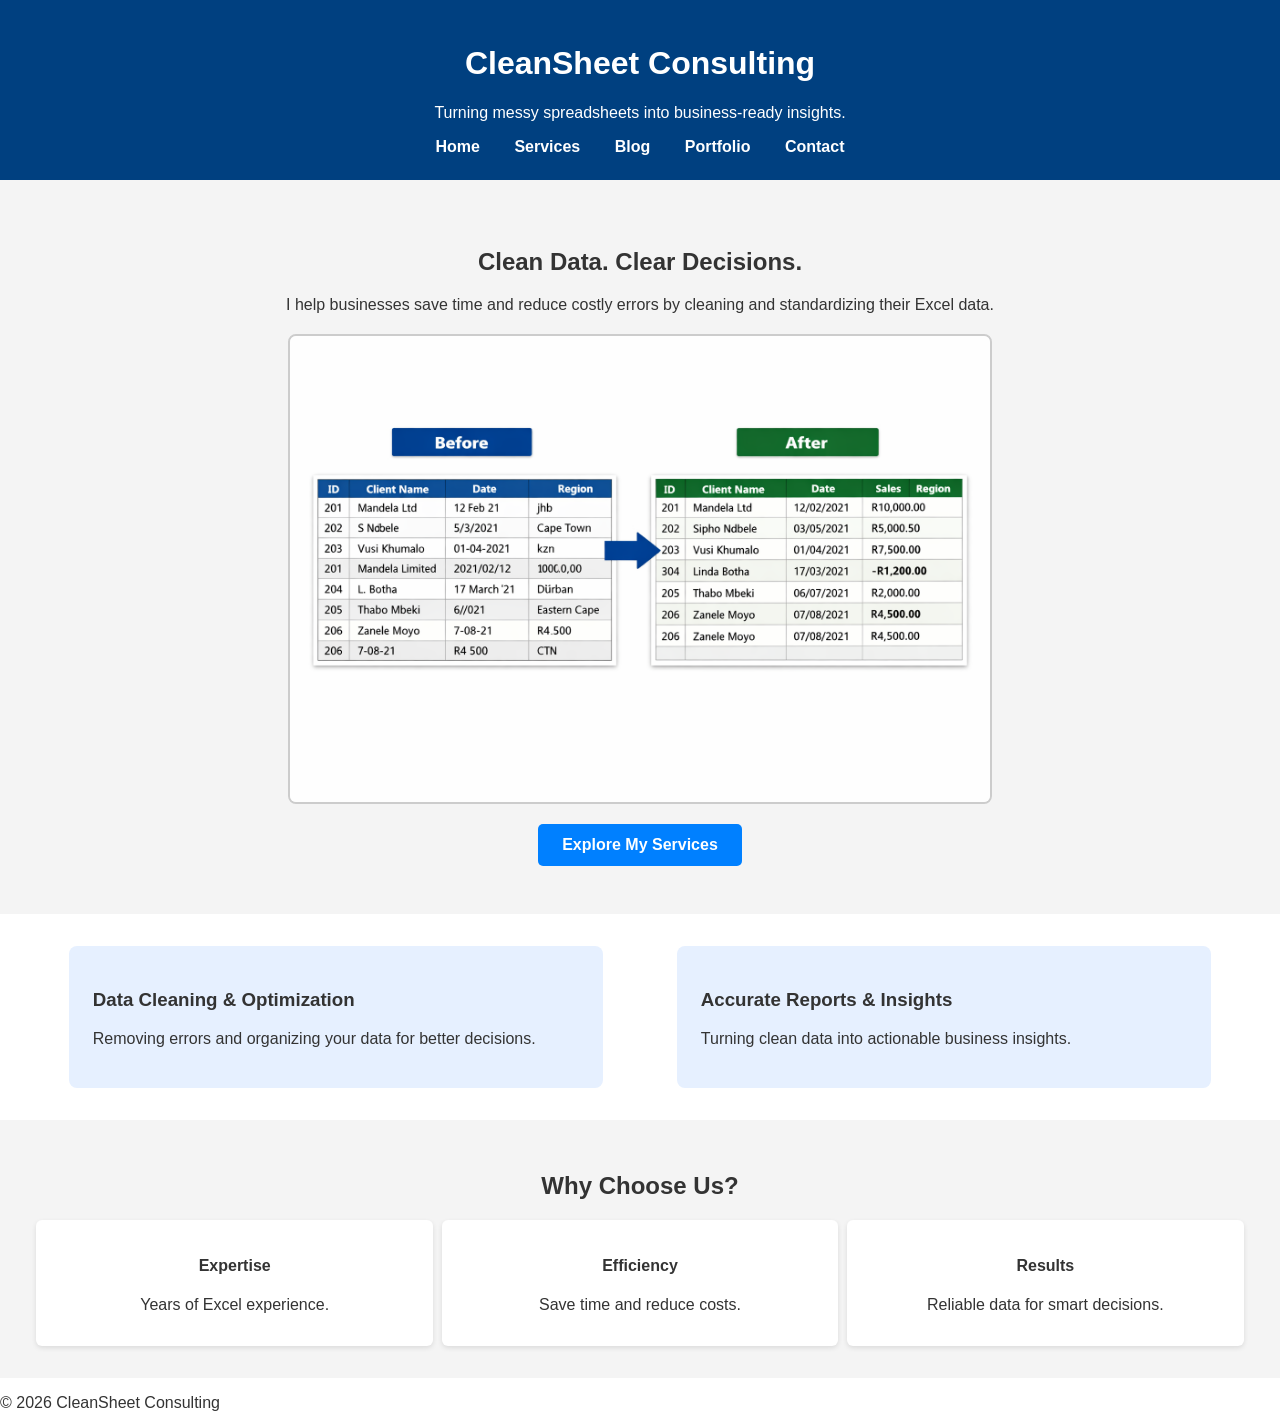
<file: index.html>
<!DOCTYPE html>
<html lang="en">
<head>
  <meta charset="UTF-8">
  <meta name="viewport" content="width=device-width, initial-scale=1.0">
  <title>CleanSheet Consulting</title>
  <link rel="stylesheet" href="style.css">
</head>
<body>
  <header>
    <h1>CleanSheet Consulting</h1>
    <p>Turning messy spreadsheets into business-ready insights.</p>
    <nav>
      <a href="index.html">Home</a>
      <a href="services.html">Services</a>
      <a href="blog.html">Blog</a>
      <a href="portfolio.html">Portfolio</a>
      <a href="contact.html">Contact</a>
    </nav>
  </header>

  <!-- Hero Section -->
  <section class="hero">
    <h2>Clean Data. Clear Decisions.</h2>
    <p>I help businesses save time and reduce costly errors by cleaning and standardizing their Excel data.</p>
    <img src="images/cleandataspreadsheet.png" alt="Before and After Spreadsheet" class="hero-img">
    <a href="services.html" class="cta">Explore My Services</a>
  </section>

  <!-- Info Section -->
  <section class="info">
    <div class="card">
      <h3>Data Cleaning & Optimization</h3>
      <p>Removing errors and organizing your data for better decisions.</p>
    </div>
    <div class="card">
      <h3>Accurate Reports & Insights</h3>
      <p>Turning clean data into actionable business insights.</p>
    </div>
  </section>

  <!-- Why Choose Us -->
  <section class="why">
    <h2>Why Choose Us?</h2>
    <div class="columns">
      <div>
        <h4>Expertise</h4>
        <p>Years of Excel experience.</p>
      </div>
      <div>
        <h4>Efficiency</h4>
        <p>Save time and reduce costs.</p>
      </div>
      <div>
        <h4>Results</h4>
        <p>Reliable data for smart decisions.</p>
      </div>
    </div>
  </section>

  <footer>
    <p>© 2026 CleanSheet Consulting</p>
  </footer>
</body>
</html>
</file>
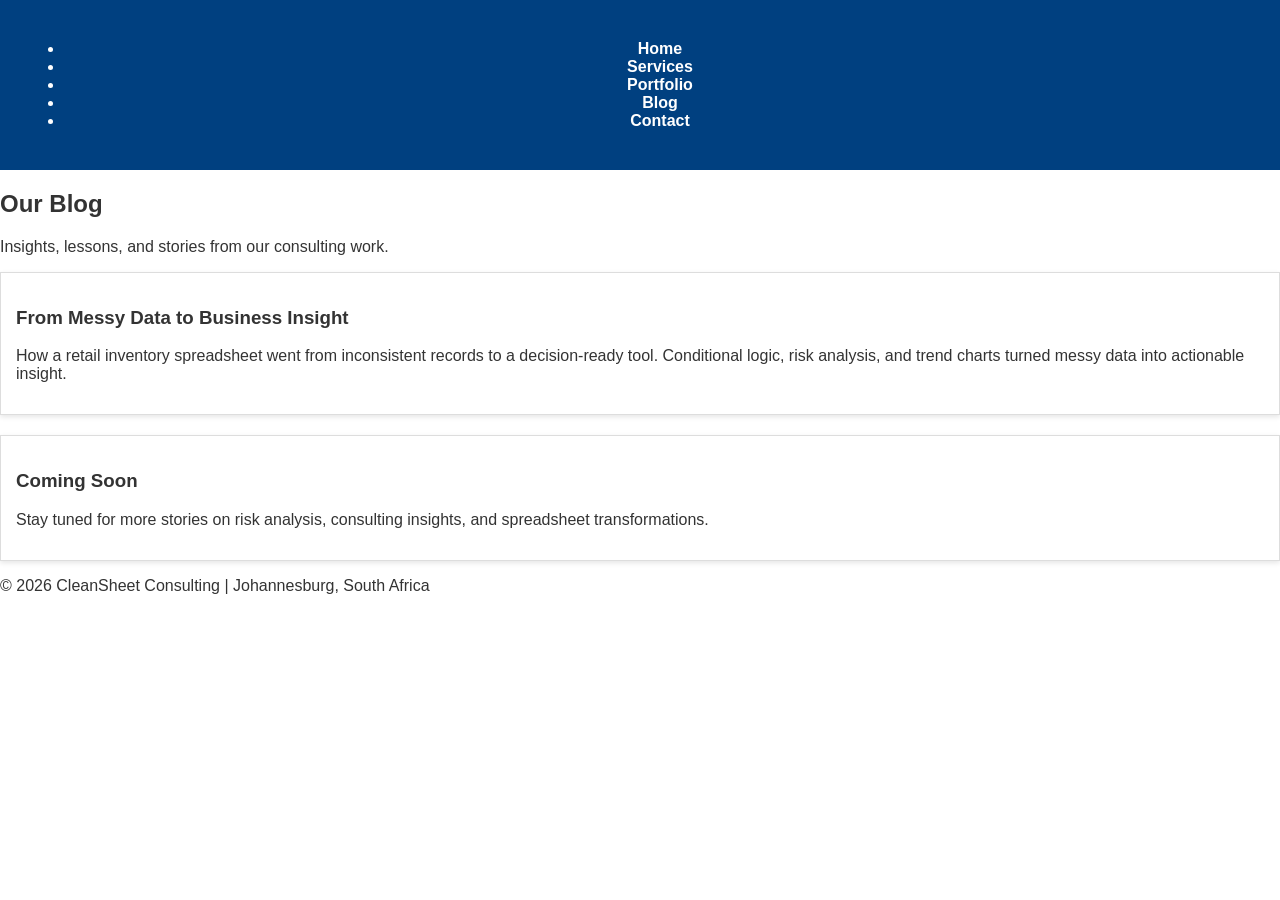
<file: blog.html>
<!DOCTYPE html>
<html lang="en">
<head>
  <meta charset="UTF-8">
  <title>Blog - CleanSheet Consulting</title>
  <link rel="stylesheet" href="style.css">
</head>
<body>
  <header>
    <nav>
      <ul>
        <li><a href="index.html">Home</a></li>
        <li><a href="services.html">Services</a></li>
        <li><a href="portfolio.html">Portfolio</a></li>
        <li><a href="blog.html">Blog</a></li>
        <li><a href="contact.html">Contact</a></li>
      </ul>
    </nav>
  </header>

  <main>
    <section class="blog-section">
      <h2>Our Blog</h2>
      <p>Insights, lessons, and stories from our consulting work.</p>

      <div class="blog-list">

        <!-- Blog Post 1 -->
        <article class="blog-summary">
          <h3><a href="post1.html">From Messy Data to Business Insight</a></h3>
          <p>
            How a retail inventory spreadsheet went from inconsistent records to a decision‑ready tool. 
            Conditional logic, risk analysis, and trend charts turned messy data into actionable insight.
          </p>
        </article>

        <!-- Future Blog Posts -->
        <article class="blog-summary">
          <h3><a href="post2.html">Coming Soon</a></h3>
          <p>Stay tuned for more stories on risk analysis, consulting insights, and spreadsheet transformations.</p>
        </article>

      </div>
    </section>
  </main>

  <footer>
    <p>© 2026 CleanSheet Consulting | Johannesburg, South Africa</p>
  </footer>
</body>
</html>
</file>
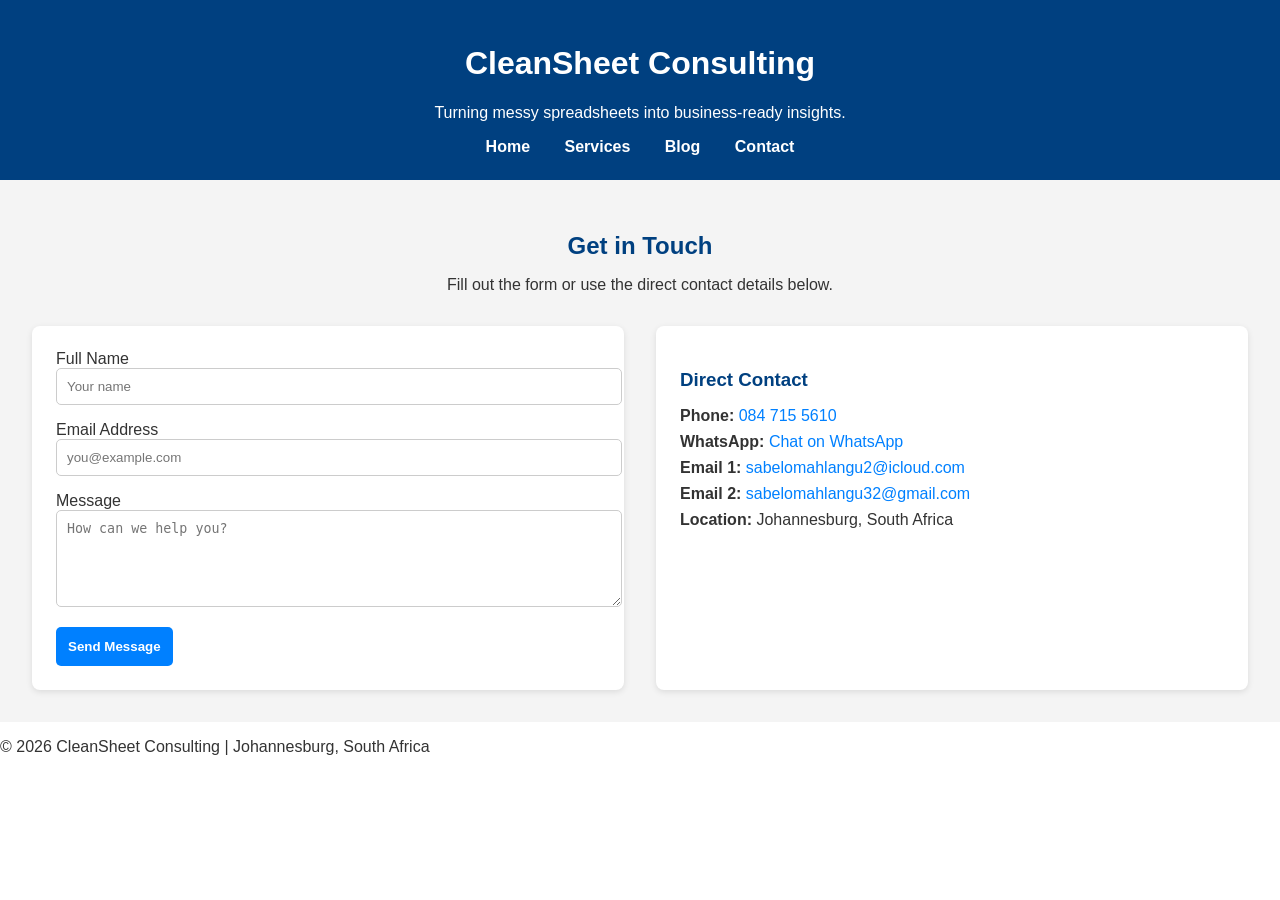
<file: contact.html>
<!DOCTYPE html>
<html lang="en">
<head>
  <meta charset="UTF-8">
  <meta name="viewport" content="width=device-width, initial-scale=1.0">
  <title>Contact - CleanSheet Consulting</title>
  <link rel="stylesheet" href="style.css">
</head>
<body>
  <header>
    <h1>CleanSheet Consulting</h1>
    <p>Turning messy spreadsheets into business-ready insights.</p>
    <nav>
      <a href="index.html">Home</a>
      <a href="services.html">Services</a>
      <a href="blog.html">Blog</a>
      <a href="contact.html">Contact</a>
    </nav>
  </header>

  <main>
    <section class="contact-section">
      <h2>Get in Touch</h2>
      <p>Fill out the form or use the direct contact details below.</p>

      <div class="contact-grid">
        <!-- Contact Form -->
        <form class="contact-form" action="https://formspree.io/f/xeevpyeg" method="POST">

          <label for="name">Full Name</label>
          <input type="text" id="name" name="name" placeholder="Your name" required>

          <label for="email">Email Address</label>
          <input type="email" id="email" name="email" placeholder="you@example.com" required>

          <label for="message">Message</label>
          <textarea id="message" name="message" rows="5" placeholder="How can we help you?" required></textarea>

          <button type="submit">Send Message</button>
        </form>

        <!-- Direct Contact -->
        <div class="contact-details">
          <h3>Direct Contact</h3>
          <p><strong>Phone:</strong> <a href="tel:+27847155610">084 715 5610</a></p>
          <p><strong>WhatsApp:</strong> <a href="https://wa.me/27847155610" target="_blank">Chat on WhatsApp</a></p>
          <p><strong>Email 1:</strong> <a href="mailto:sabelomahlangu2@icloud.com">sabelomahlangu2@icloud.com</a></p>
          <p><strong>Email 2:</strong> <a href="mailto:sabelomahlangu32@gmail.com">sabelomahlangu32@gmail.com</a></p>
          <p><strong>Location:</strong> Johannesburg, South Africa</p>
        </div>
      </div>
    </section>
  </main>

  <footer>
    <p>© 2026 CleanSheet Consulting | Johannesburg, South Africa</p>
  </footer>
</body>
</html>
</file>
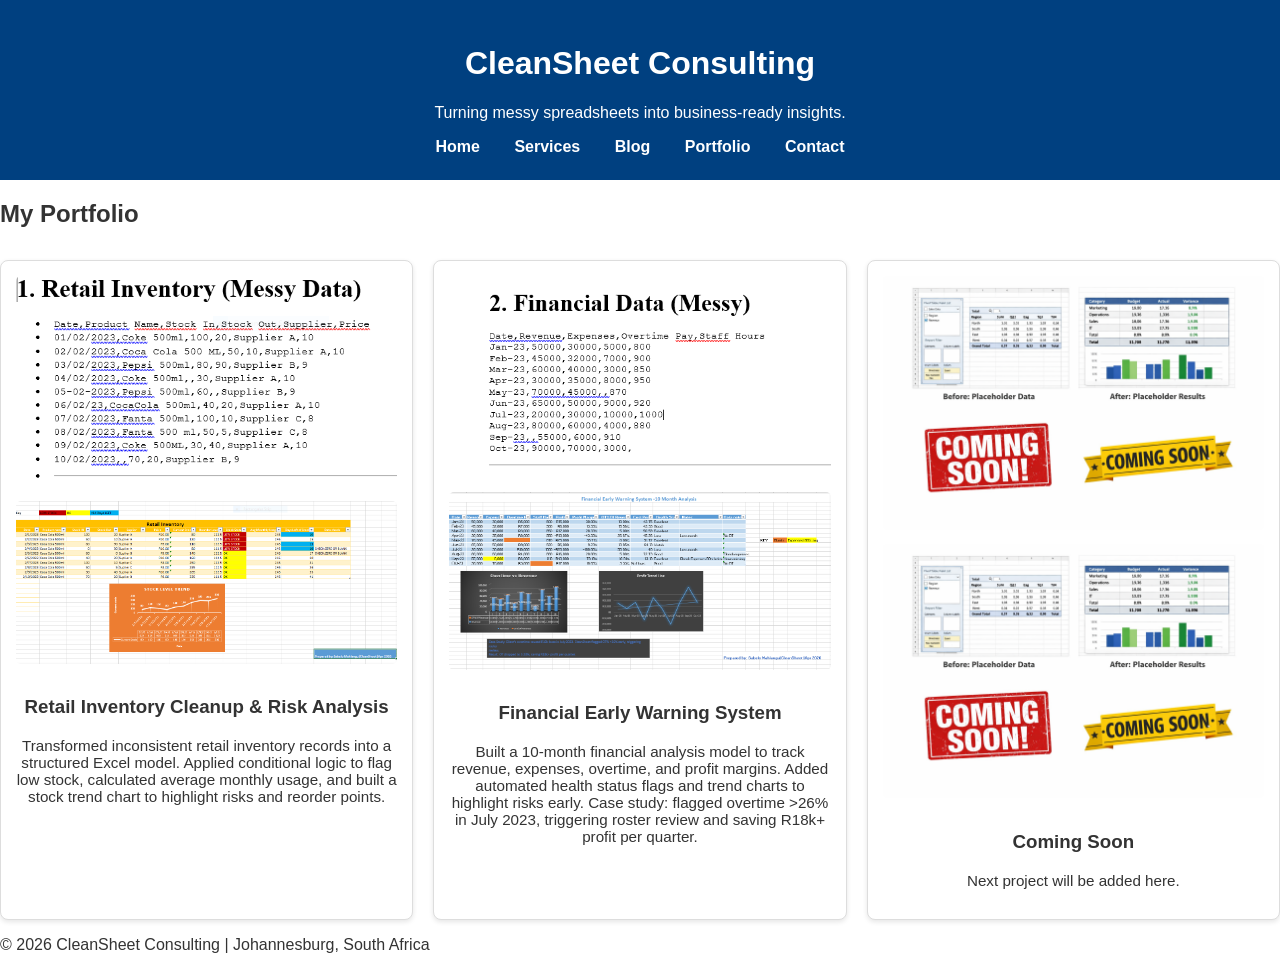
<file: portfolio.html>
<!DOCTYPE html>
<html lang="en">
<head>
  <meta charset="UTF-8">
  <meta name="viewport" content="width=device-width, initial-scale=1.0">
  <title>Portfolio - CleanSheet Consulting</title>
  <link rel="stylesheet" href="style.css">
</head>
<body>
  <header>
    <h1>CleanSheet Consulting</h1>
    <p>Turning messy spreadsheets into business-ready insights.</p>
    <nav>
      <a href="index.html">Home</a>
      <a href="services.html">Services</a>
      <a href="blog.html">Blog</a>
      <a href="portfolio.html">Portfolio</a>
      <a href="contact.html">Contact</a>
    </nav>
  </header>

  <main>
  <section id="portfolio">
    <h2>My Portfolio</h2>
    <div class="portfolio-grid">

      <!-- Project 1 -->
      <div class="portfolio-item">
        <img src="images/Retail Inventory Raw Data.PNG" alt="Messy retail inventory data">
        <img src="images/Retail Inventory2.PNG" alt="Cleaned inventory spreadsheet">
        <h3>Retail Inventory Cleanup & Risk Analysis</h3>
        <p>
          Transformed inconsistent retail inventory records into a structured Excel model. 
          Applied conditional logic to flag low stock, calculated average monthly usage, 
          and built a stock trend chart to highlight risks and reorder points.
        </p>
      </div>
      <!-- Project 2 -->
      <div class="portfolio-item">
      <img src="images/Finacial Early Warning system Raw Data.PNG" alt="Financial data before cleanup">
      <img src="images/Finacial Early Warning system.PNG" alt="Financial early warning system spreadsheet">
      <h3>Financial Early Warning System</h3>
      <p>
         Built a 10‑month financial analysis model to track revenue, expenses, overtime, and profit margins. 
         Added automated health status flags and trend charts to highlight risks early. 
         Case study: flagged overtime >26% in July 2023, triggering roster review and saving R18k+ profit per quarter.
      </p>
    </div>


      <!-- Future projects -->
      <div class="portfolio-item">
        <img src="images/portfolioplaceholder.png" alt="Placeholder before">
        <img src="images/portfolioplaceholder.png" alt="Placeholder after">
        <h3>Coming Soon</h3>
        <p>Next project will be added here.</p>
      </div>

    </div>
  </section>
</main>

<footer>
  <p>© 2026 CleanSheet Consulting | Johannesburg, South Africa</p>
</footer>
</file>
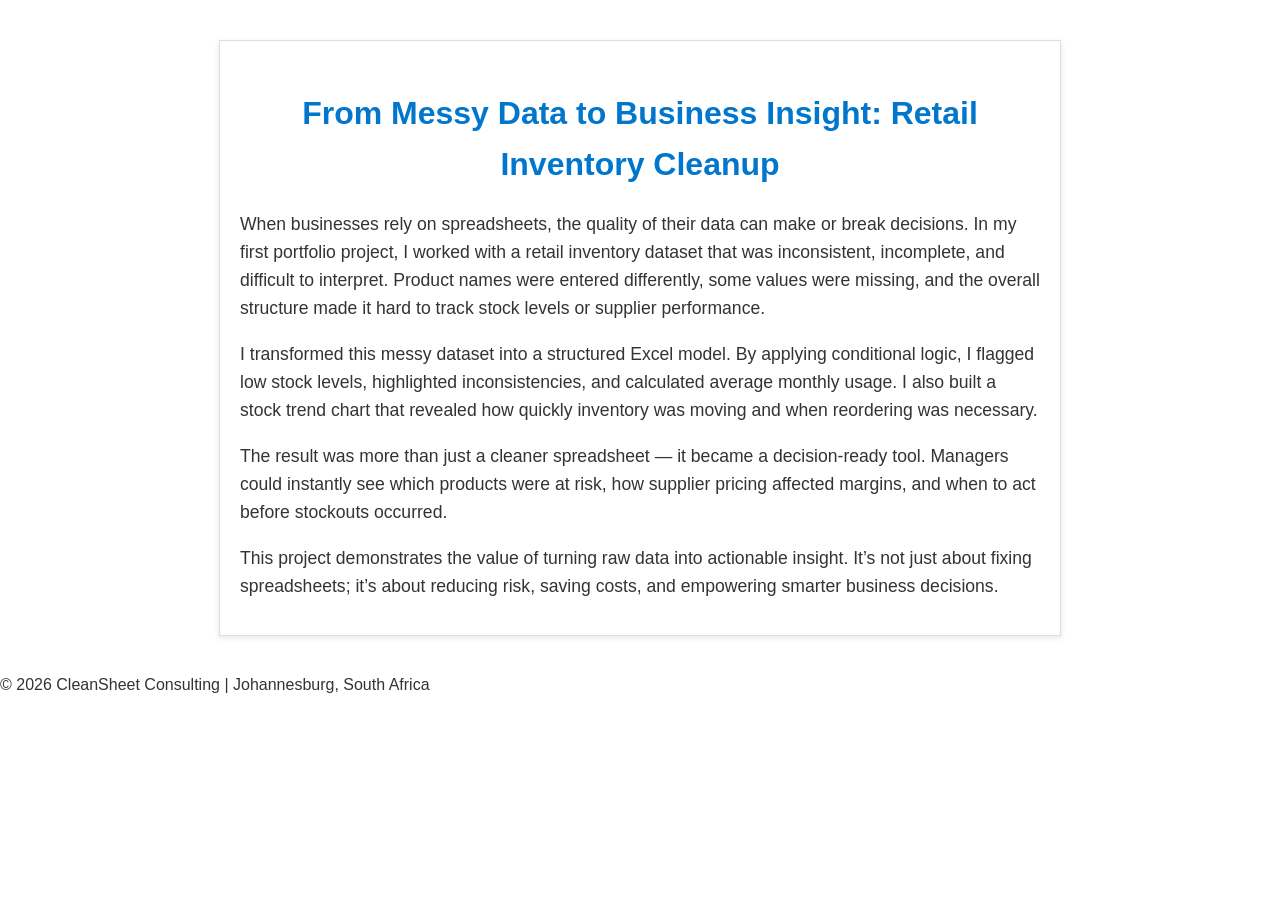
<file: post1.html>
<!DOCTYPE html>
<html lang="en">
<head>
  <meta charset="UTF-8">
  <title>From Messy Data to Business Insight</title>
  <link rel="stylesheet" href="style.css">
</head>
<body>
  <main>
    <article class="blog-post">
      <h1>From Messy Data to Business Insight: Retail Inventory Cleanup</h1>
      
      <p>
        When businesses rely on spreadsheets, the quality of their data can make or break decisions. 
        In my first portfolio project, I worked with a retail inventory dataset that was inconsistent, 
        incomplete, and difficult to interpret. Product names were entered differently, some values 
        were missing, and the overall structure made it hard to track stock levels or supplier performance.
      </p>
      
      <p>
        I transformed this messy dataset into a structured Excel model. By applying conditional logic, 
        I flagged low stock levels, highlighted inconsistencies, and calculated average monthly usage. 
        I also built a stock trend chart that revealed how quickly inventory was moving and when reordering 
        was necessary.
      </p>
      
      <p>
        The result was more than just a cleaner spreadsheet — it became a decision‑ready tool. Managers 
        could instantly see which products were at risk, how supplier pricing affected margins, and when 
        to act before stockouts occurred.
      </p>
      
      <p>
        This project demonstrates the value of turning raw data into actionable insight. It’s not just 
        about fixing spreadsheets; it’s about reducing risk, saving costs, and empowering smarter business 
        decisions.
      </p>
    </article>
  </main>

  <footer>
    <p>© 2026 CleanSheet Consulting | Johannesburg, South Africa</p>
  </footer>
</body>
</html>
</file>
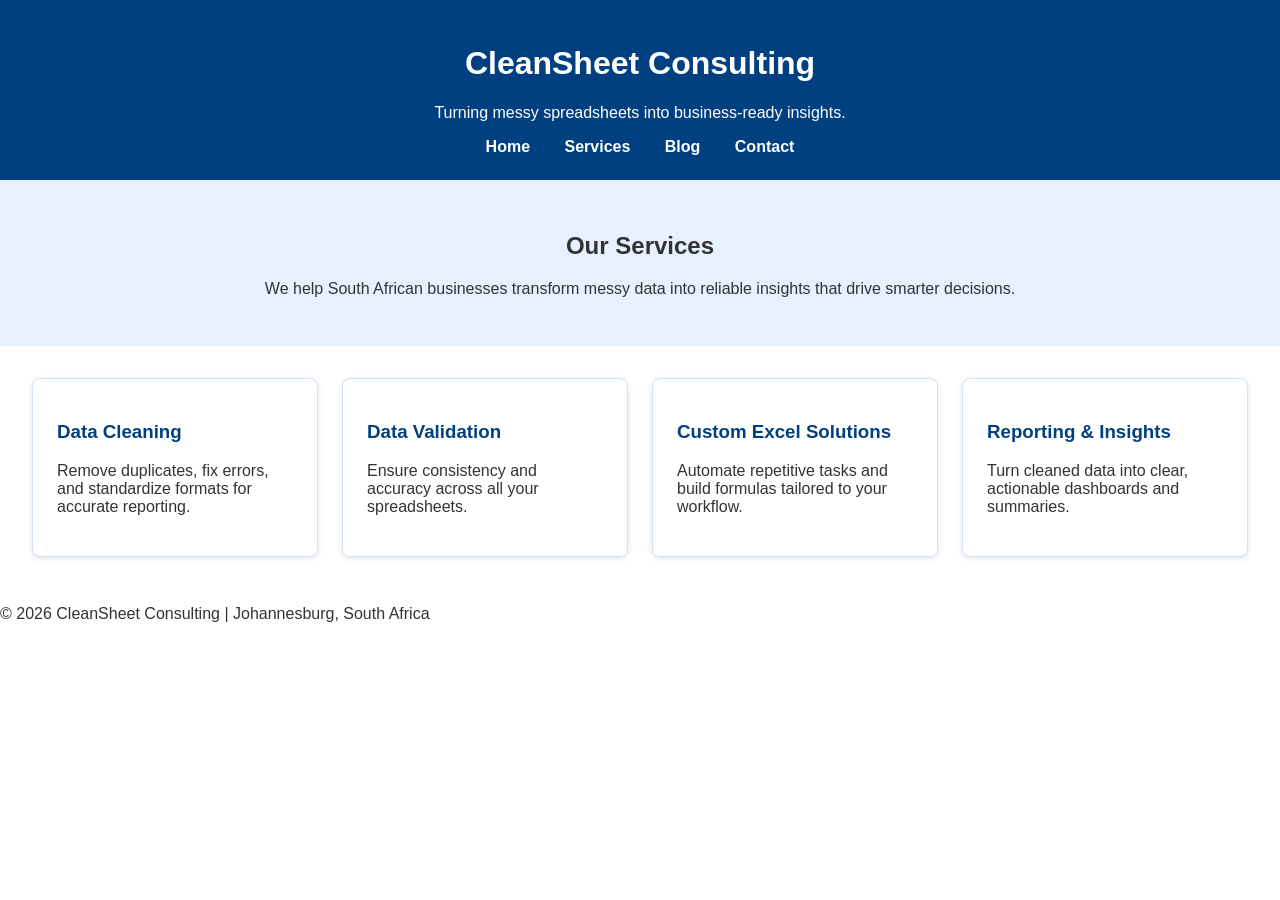
<file: services.html>
<!DOCTYPE html>
<html lang="en">
<head>
  <meta charset="UTF-8">
  <meta name="viewport" content="width=device-width, initial-scale=1.0">
  <title>Services - CleanSheet Consulting</title>
  <link rel="stylesheet" href="style.css">
</head>
<body>
  <header>
    <h1>CleanSheet Consulting</h1>
    <p>Turning messy spreadsheets into business-ready insights.</p>
    <nav>
      <a href="index.html">Home</a>
      <a href="services.html">Services</a>
      <a href="blog.html">Blog</a>
      <a href="contact.html">Contact</a>
    </nav>
  </header>

  <main>
    <section class="services-hero">
      <h2>Our Services</h2>
      <p>We help South African businesses transform messy data into reliable insights that drive smarter decisions.</p>
    </section>

    <section class="service-grid">
      <div class="service-card">
        <h3>Data Cleaning</h3>
        <p>Remove duplicates, fix errors, and standardize formats for accurate reporting.</p>
      </div>
      <div class="service-card">
        <h3>Data Validation</h3>
        <p>Ensure consistency and accuracy across all your spreadsheets.</p>
      </div>
      <div class="service-card">
        <h3>Custom Excel Solutions</h3>
        <p>Automate repetitive tasks and build formulas tailored to your workflow.</p>
      </div>
      <div class="service-card">
        <h3>Reporting & Insights</h3>
        <p>Turn cleaned data into clear, actionable dashboards and summaries.</p>
      </div>
    </section>
  </main>

  <footer>
    <p>© 2026 CleanSheet Consulting | Johannesburg, South Africa</p>
  </footer>
</body>
</html>
</file>
<file: style.css>
body {
  font-family: 'Open Sans', Arial, sans-serif;
  margin: 0;
  padding: 0;
  background: #ffffff;
  color: #333;
}

header {
  background: #004080;
  color: white;
  padding: 1.5rem;
  text-align: center;
}

nav a {
  color: white;
  margin: 0 15px;
  text-decoration: none;
  font-weight: bold;
}

.hero {
  background: #f4f4f4;
  padding: 3rem;
  text-align: center;
}

.hero-img {
  max-width: 700px;
  margin: 20px auto;
  display: block;
  border: 2px solid #ccc;
  border-radius: 8px;
}

.cta {
  display: inline-block;
  padding: 12px 24px;
  background: #0080ff;
  color: white;
  text-decoration: none;
  border-radius: 5px;
  font-weight: bold;
}

.info {
  display: flex;
  justify-content: space-around;
  padding: 2rem;
}

.card {
  background: #e6f0ff;
  padding: 1.5rem;
  border-radius: 8px;
  width: 40%;
}

.why {
  background: #f4f4f4;
  padding: 2rem;
  text-align: center;
}

.columns {
  display: flex;
  justify-content: space-around;
  margin-top: 1rem;
}

.columns div {
  width: 30%;
  background: #ffffff;
  padding: 1rem;
  border-radius: 6px;
  box-shadow: 0 2px 5px rgba(0,0,0,0.1);
}
/* Services Page */
.services-hero {
  background: #e6f0ff;
  text-align: center;
  padding: 2rem;
}

.service-grid {
  display: grid;
  grid-template-columns: repeat(auto-fit, minmax(250px, 1fr));
  gap: 1.5rem;
  padding: 2rem;
}

.service-card {
  background: #ffffff;
  border: 1px solid #d0e0ff;
  border-radius: 8px;
  padding: 1.5rem;
  box-shadow: 0 2px 6px rgba(0,0,0,0.1);
  transition: transform 0.2s ease, box-shadow 0.2s ease;
}

.service-card:hover {
  transform: translateY(-5px);
  box-shadow: 0 4px 10px rgba(0,0,0,0.15);
}

.service-card h3 {
  color: #004080;
}
/* Contact Page */
.contact-section {
  padding: 2rem;
  background: #f4f4f4;
  text-align: center;
}

.contact-section h2 {
  color: #004080; /* Blue heading */
  margin-bottom: 0.5rem;
}

.contact-section p {
  color: #333;
}

.contact-grid {
  display: grid;
  grid-template-columns: 1fr 1fr; /* form left, details right */
  gap: 2rem;
  margin-top: 2rem;
}

.contact-form, .contact-details {
  background: #ffffff;
  padding: 1.5rem;
  border-radius: 8px;
  box-shadow: 0 2px 6px rgba(0,0,0,0.1);
  text-align: left;
}

.contact-form input,
.contact-form textarea {
  width: 100%;
  padding: 10px;
  margin-bottom: 1rem;
  border: 1px solid #ccc;
  border-radius: 5px;
}

.contact-form button {
  background: #0080ff;
  color: white;
  border: none;
  padding: 12px;
  border-radius: 5px;
  cursor: pointer;
  font-weight: bold;
}

.contact-form button:hover {
  background: #004080;
}

.contact-details h3 {
  color: #004080;
  margin-bottom: 1rem;
}

.contact-details p {
  margin: 0.5rem 0;
}

.contact-details a {
  color: #0080ff;
  text-decoration: none;
  font-weight: 500;
}

.contact-details a:hover {
  text-decoration: underline;
}
/* ===========================
   Responsive Design
   =========================== */

/* For tablets and medium screens */
@media (max-width: 900px) {
  /* Navigation */
  nav {
    display: flex;
    flex-wrap: wrap;
    justify-content: center;
    gap: 1rem;
  }
  nav a {
    margin: 0.5rem;
  }

  /* Contact Page */
  .contact-grid {
    grid-template-columns: 1fr; /* stack form and details vertically */
  }

  /* Services Page */
  .service-grid {
    grid-template-columns: 1fr 1fr; /* two columns instead of three */
  }

  /* General text */
  body {
    font-size: 0.95rem;
  }
}

/* For phones and small screens */
@media (max-width: 600px) {
  /* Navigation */
  nav {
    flex-direction: column;
    align-items: center;
  }
  nav a {
    display: block;
    margin: 0.5rem 0;
  }

  /* Contact Page */
  .contact-form button {
    width: 100%; /* full-width button for easy tapping */
  }

  /* Services Page */
  .service-grid {
    grid-template-columns: 1fr; /* single column */
  }

  /* Homepage hero section */
  .hero {
    padding: 1.5rem;
    text-align: center;
  }
  .hero h1 {
    font-size: 1.5rem;
  }

  /* General text */
  body {
    font-size: 0.9rem;
  }
}
/* Portfolio Page */
.portfolio-section {
  padding: 2rem;
  background: #f4f4f4;
  text-align: center;
}

.portfolio-section h2 {
  color: #004080;
  margin-bottom: 1rem;
}

.portfolio-grid {
  display: grid;
  grid-template-columns: 1fr 1fr; /* two columns for before/after */
  gap: 2rem;
  margin-top: 2rem;
}

.portfolio-item {
  background: #ffffff;
  padding: 1rem;
  border-radius: 8px;
  box-shadow: 0 2px 6px rgba(0,0,0,0.1);
}

.portfolio-item img {
  max-width: 100%;
  border-radius: 5px;
  margin-bottom: 0.5rem;
}

.portfolio-item p {
  color: #333;
  font-size: 0.95rem;
}
.portfolio-grid {
  display: grid;
  grid-template-columns: repeat(auto-fit, minmax(300px, 1fr));
  gap: 20px;
}

.portfolio-item {
  background: #fff;
  border: 1px solid #ddd;
  padding: 15px;
  text-align: center;
  box-shadow: 0 2px 5px rgba(0,0,0,0.1);
}

.portfolio-item img {
  max-width: 100%;
  margin-bottom: 10px;
}
.blog-list {
  display: flex;
  flex-direction: column;
  gap: 20px;
}

.blog-summary {
  background: #fff;
  border: 1px solid #ddd;
  padding: 15px;
  box-shadow: 0 2px 5px rgba(0,0,0,0.1);
}

.blog-summary h3 a {
  text-decoration: none;
  color: #333;
}

.blog-summary h3 a:hover {
  color: #0077cc;
}
.blog-list {
  display: flex;
  flex-direction: column;
  gap: 20px;
}

.blog-summary {
  background: #fff;
  border: 1px solid #ddd;
  padding: 15px;
  box-shadow: 0 2px 5px rgba(0,0,0,0.1);
}

.blog-summary h3 a {
  text-decoration: none;
  color: #333;
}

.blog-summary h3 a:hover {
  color: #0077cc;
}
/* Blog Post Styling */
.blog-post {
  max-width: 800px;
  margin: 40px auto;
  padding: 20px;
  background: #fff;
  border: 1px solid #ddd;
  box-shadow: 0 2px 6px rgba(0,0,0,0.1);
  line-height: 1.6;
  font-size: 1.1rem;
  color: #333;
}

.blog-post h1 {
  font-size: 2rem;
  margin-bottom: 20px;
  color: #0077cc; /* brand accent color */
  text-align: center;
}

.blog-post p {
  margin-bottom: 15px;
}

.blog-post footer {
  margin-top: 30px;
  text-align: center;
  font-size: 0.9rem;
  color: #666;
}
</file>
